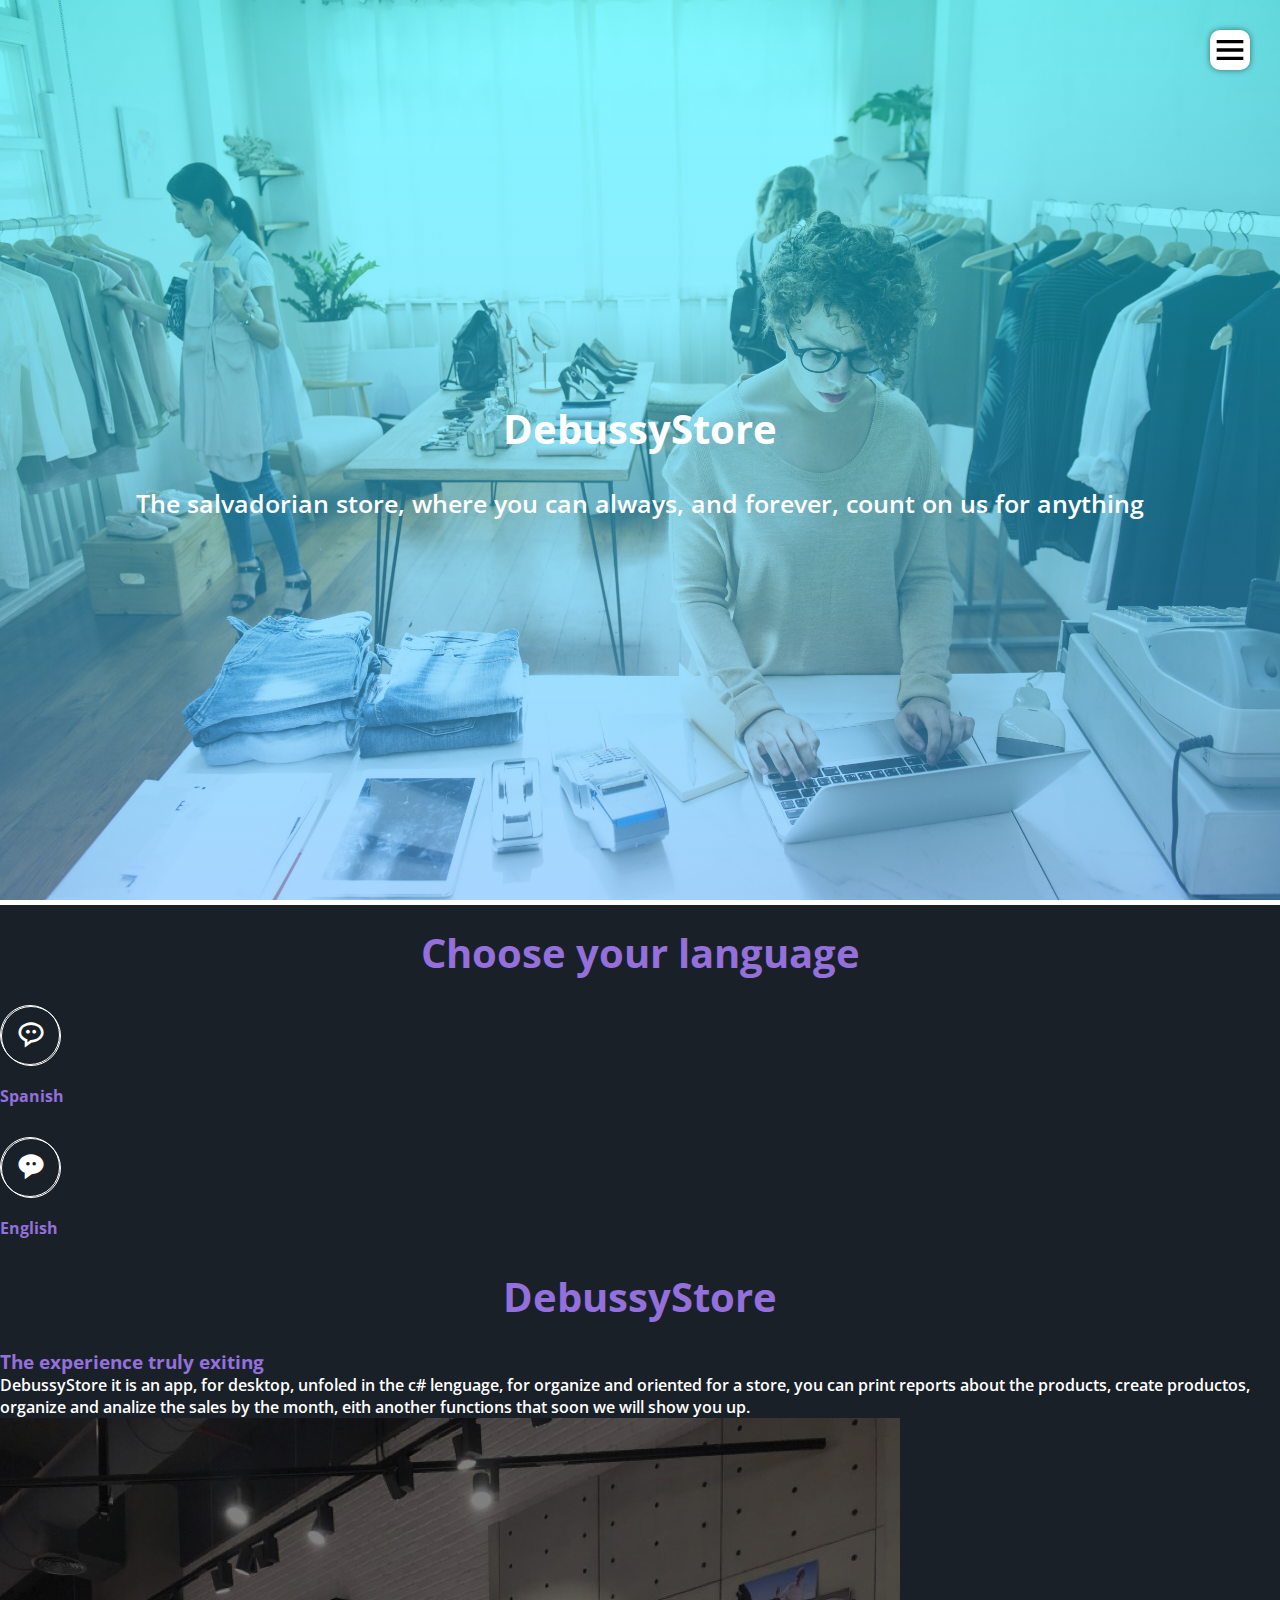
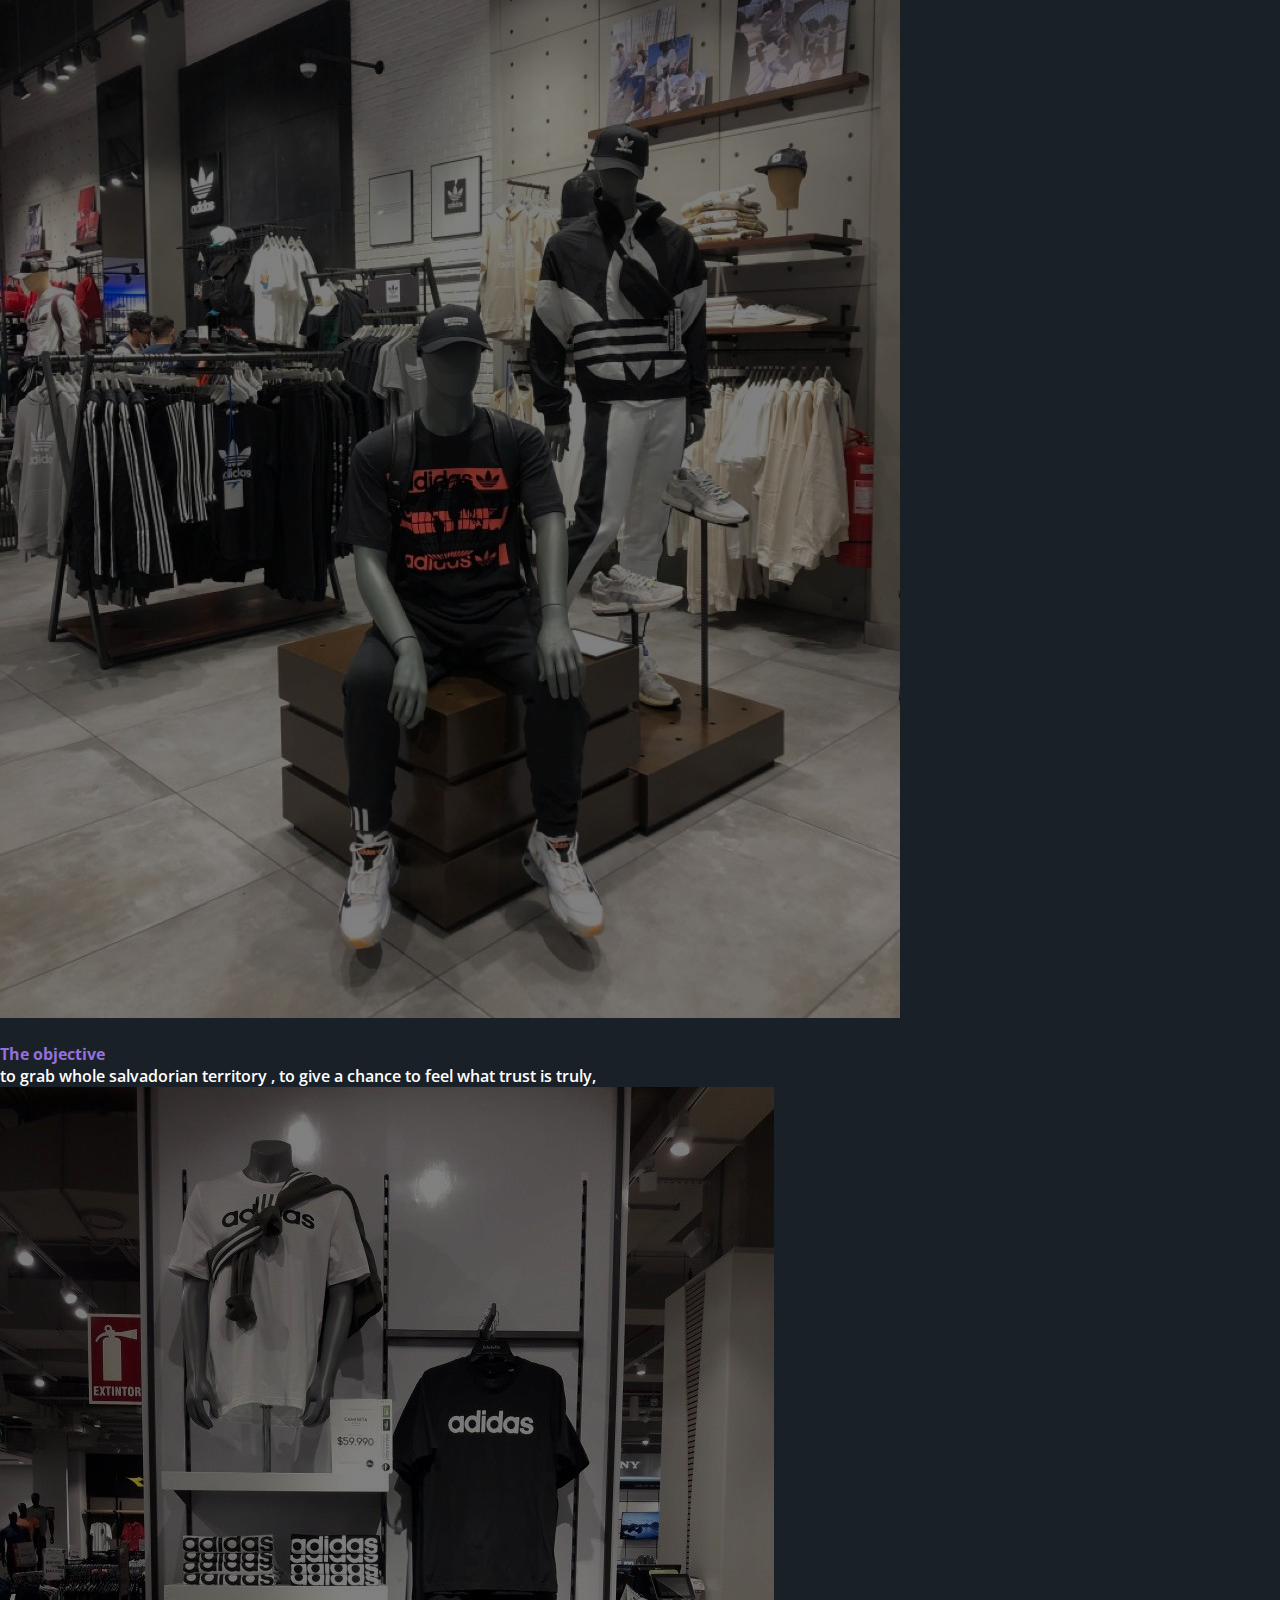
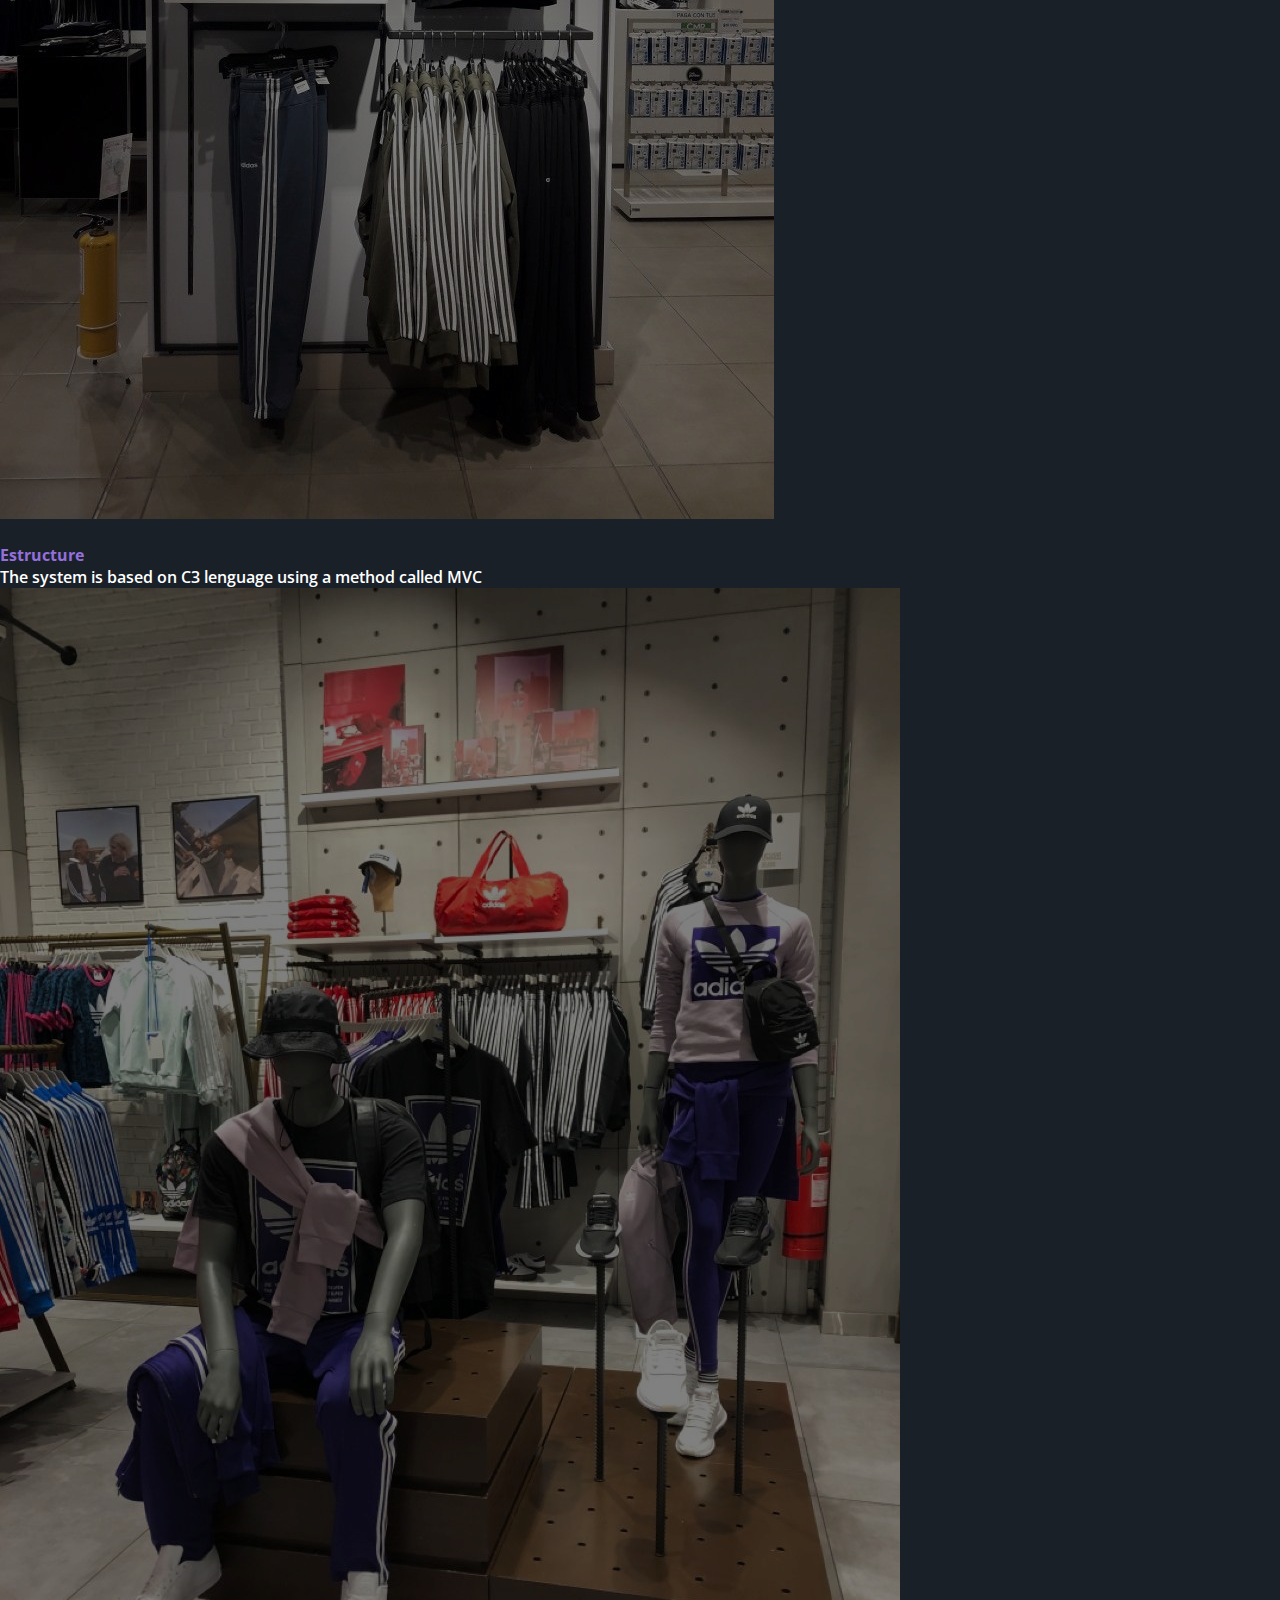
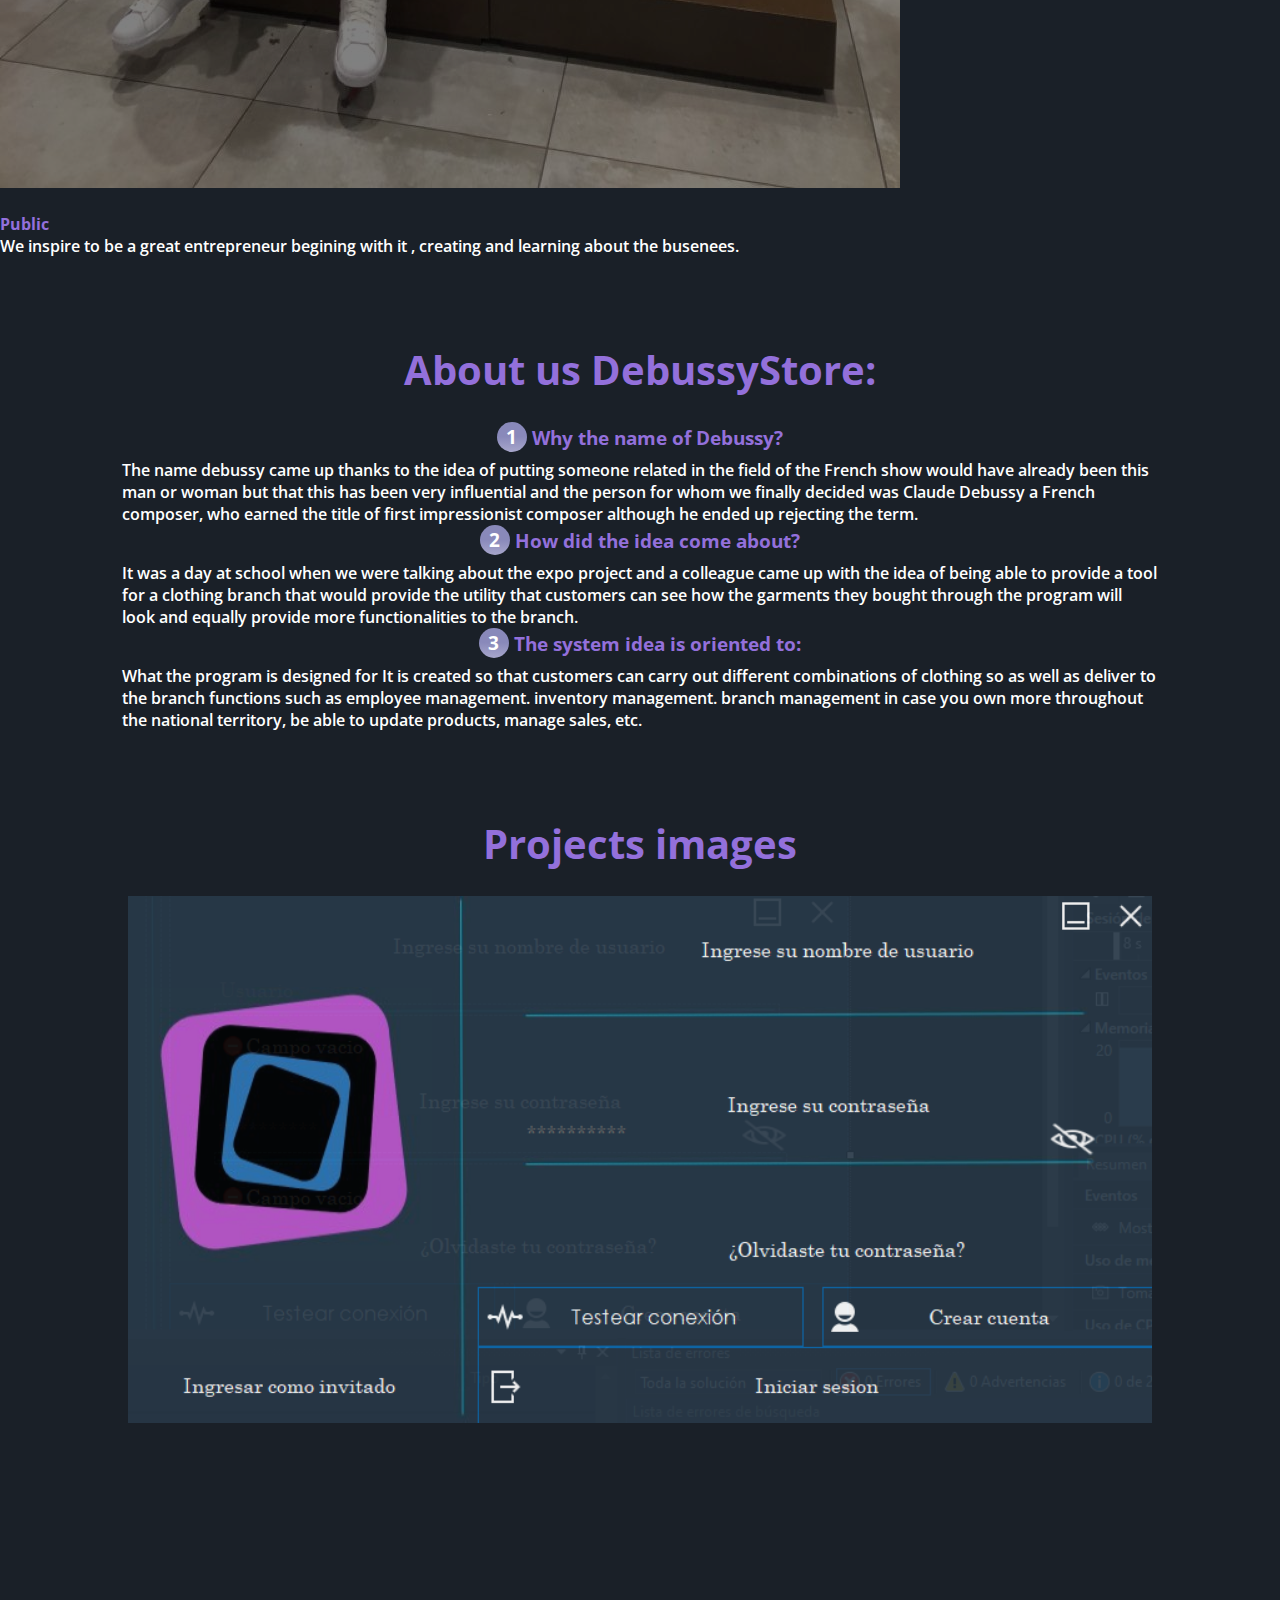
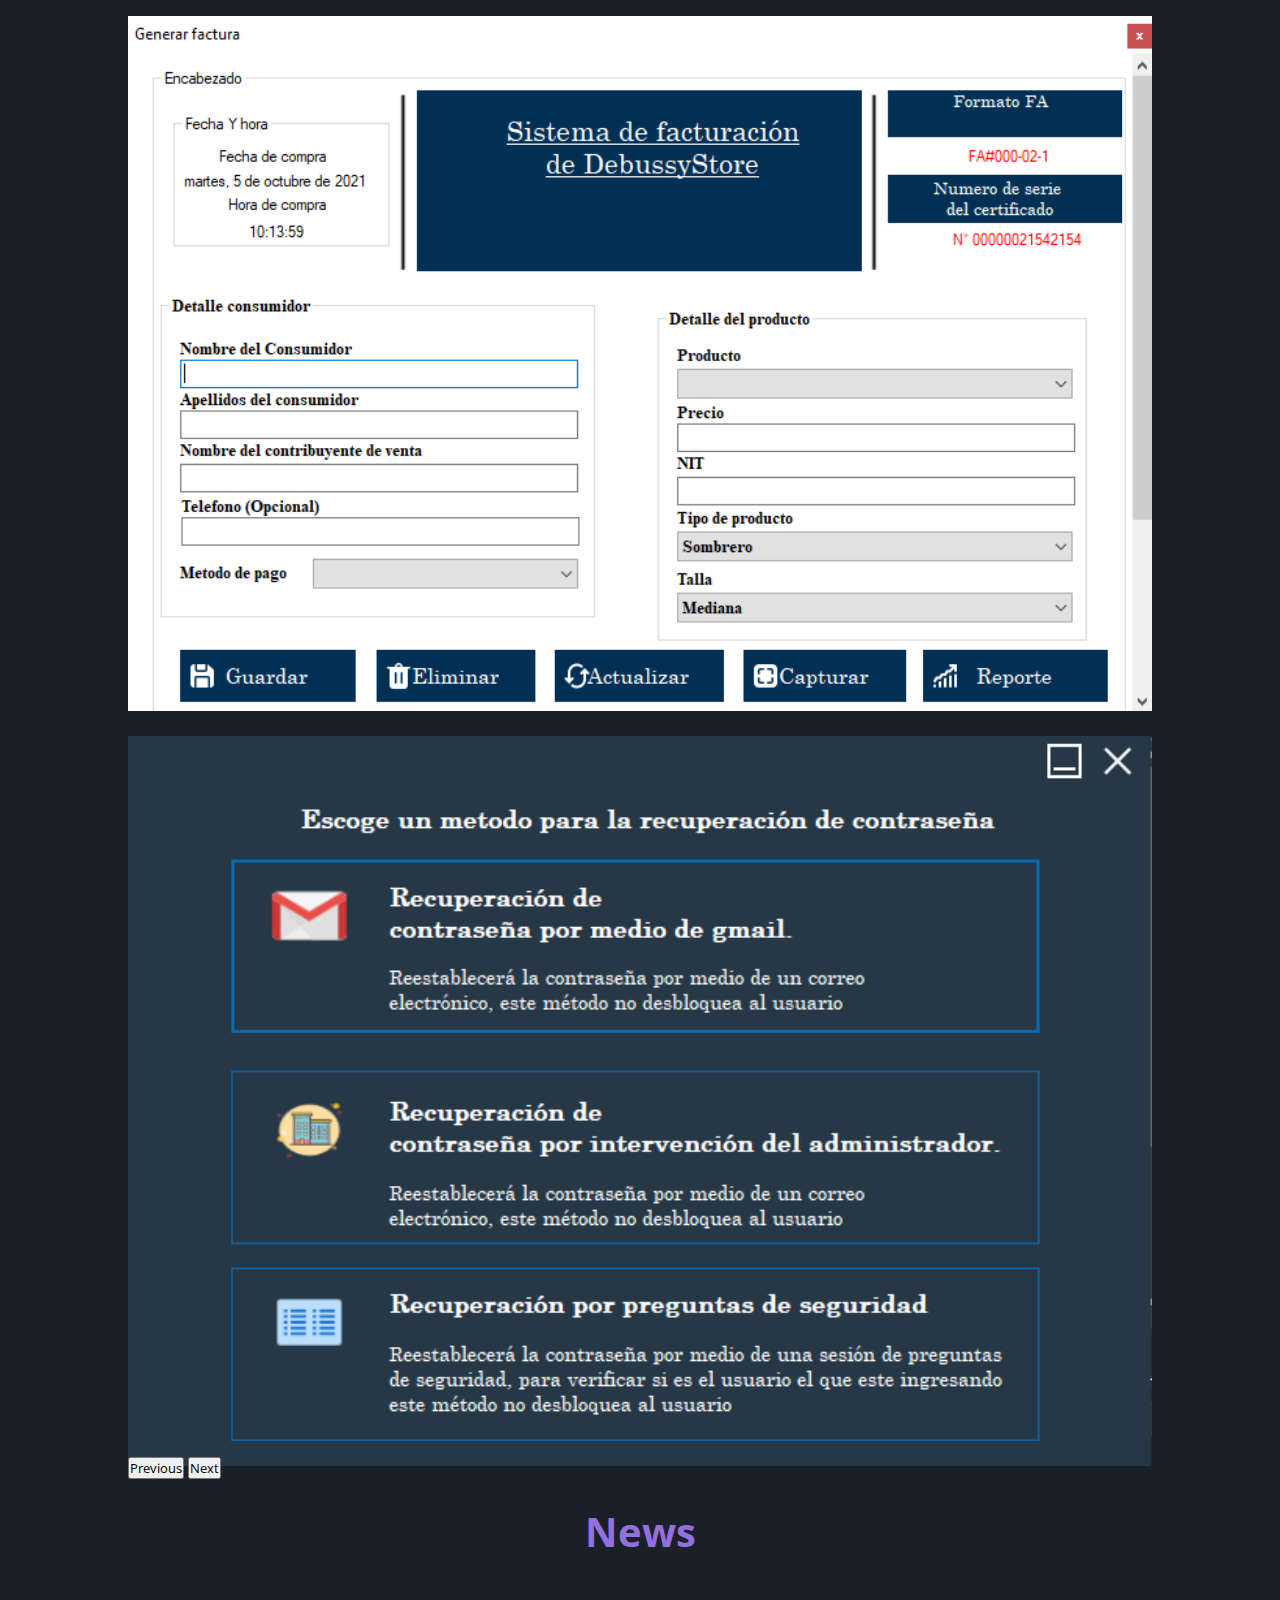
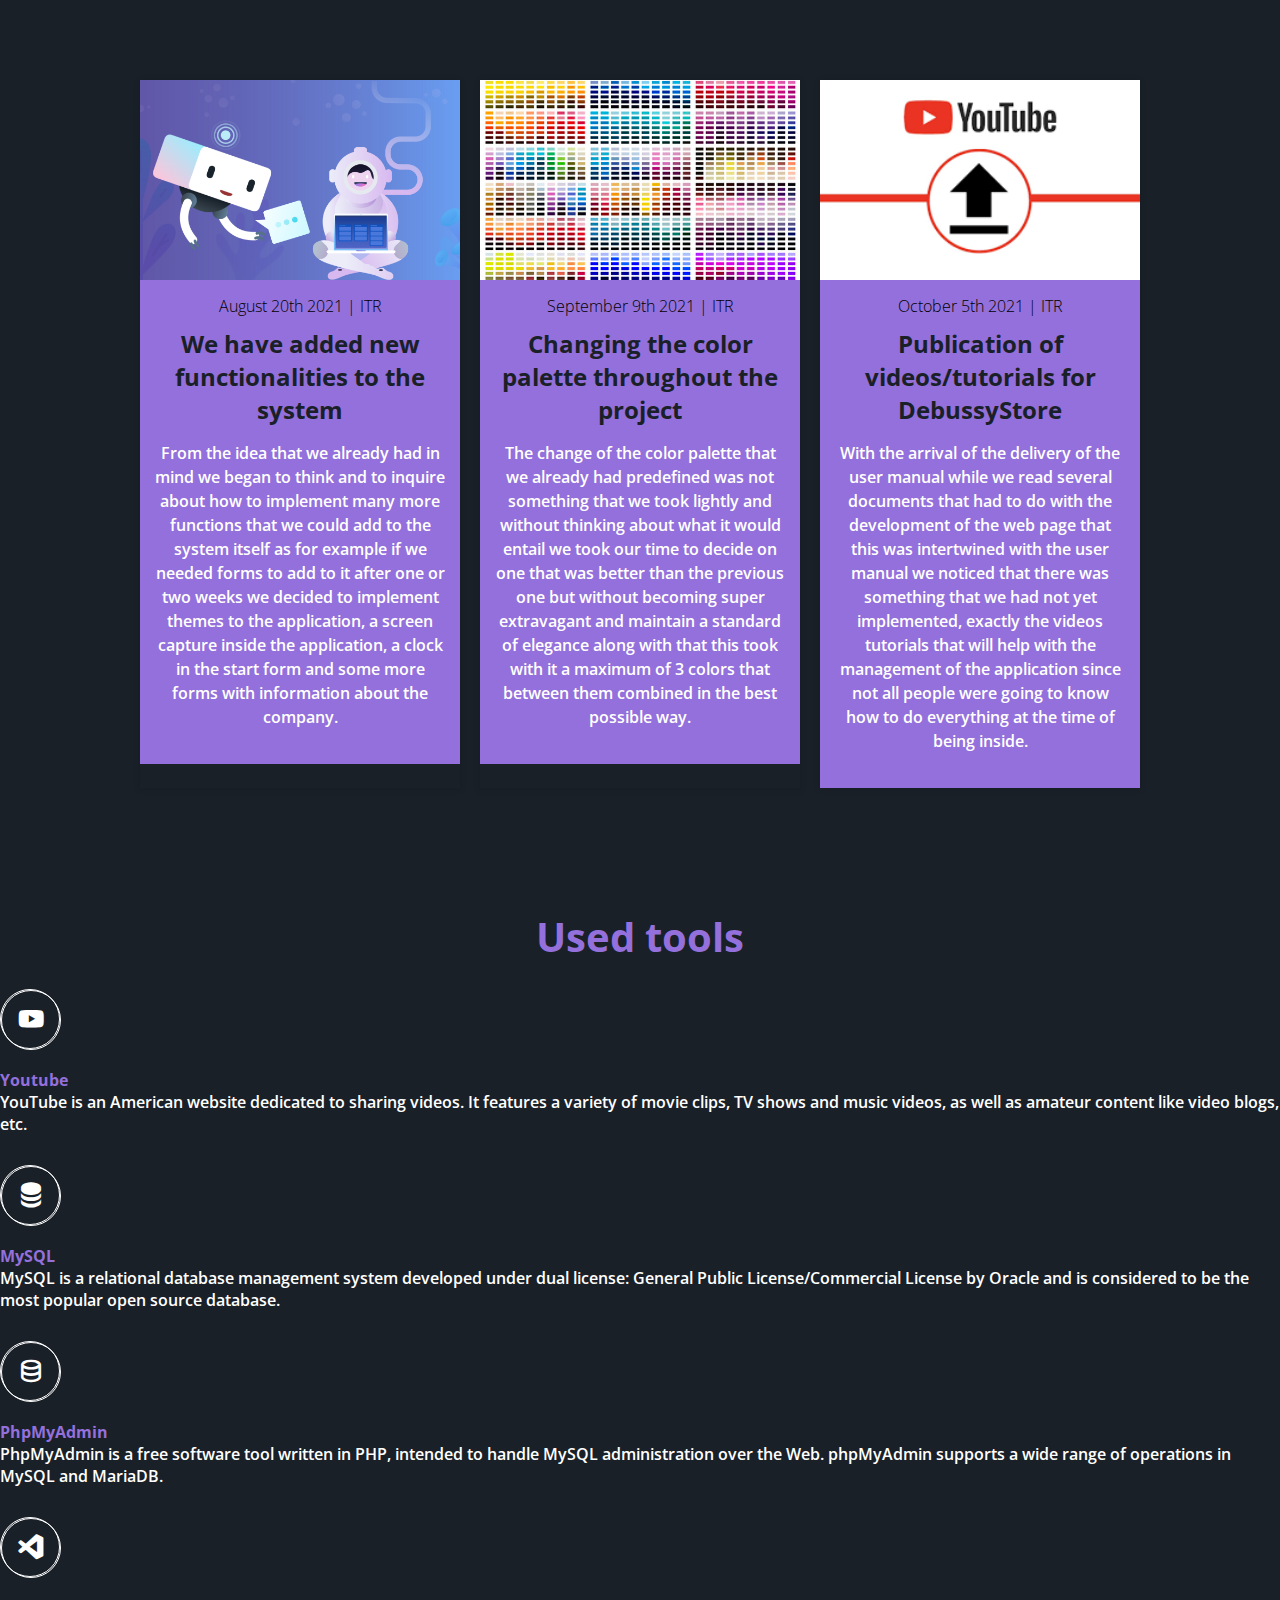
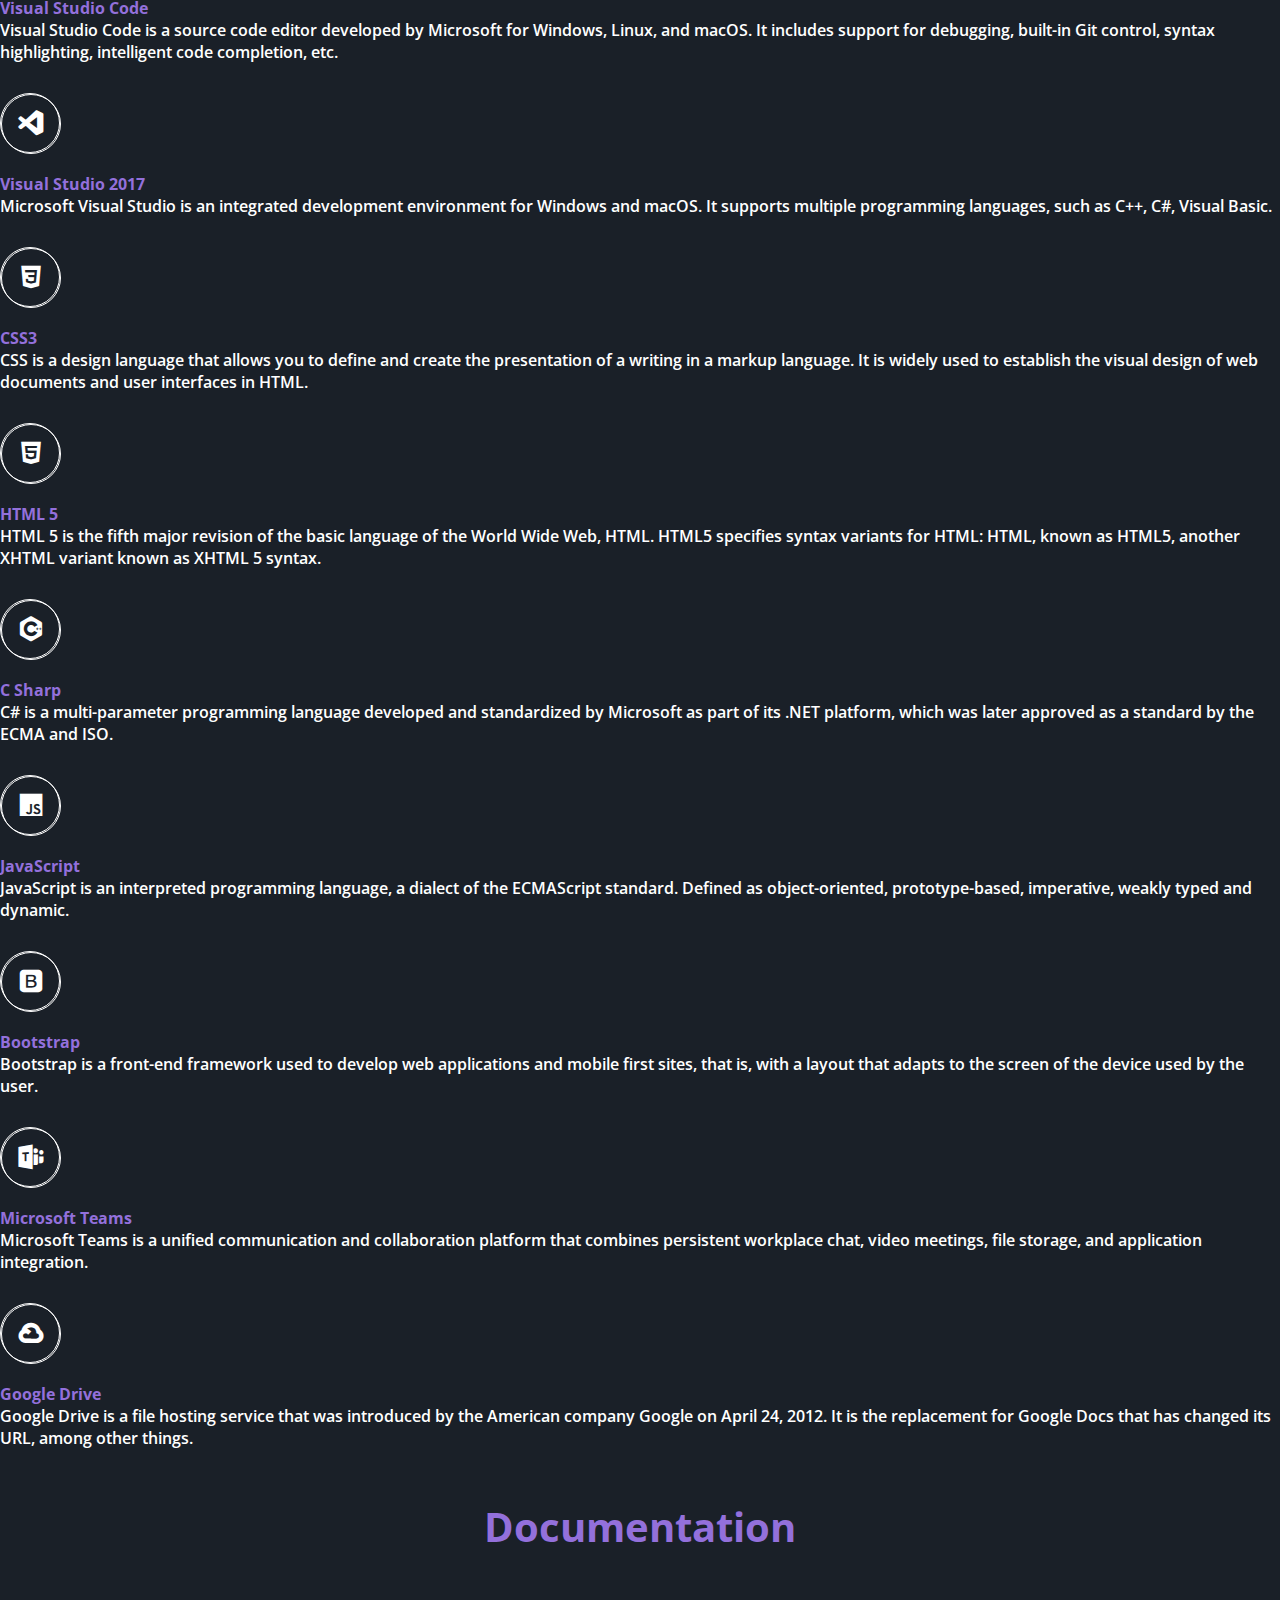
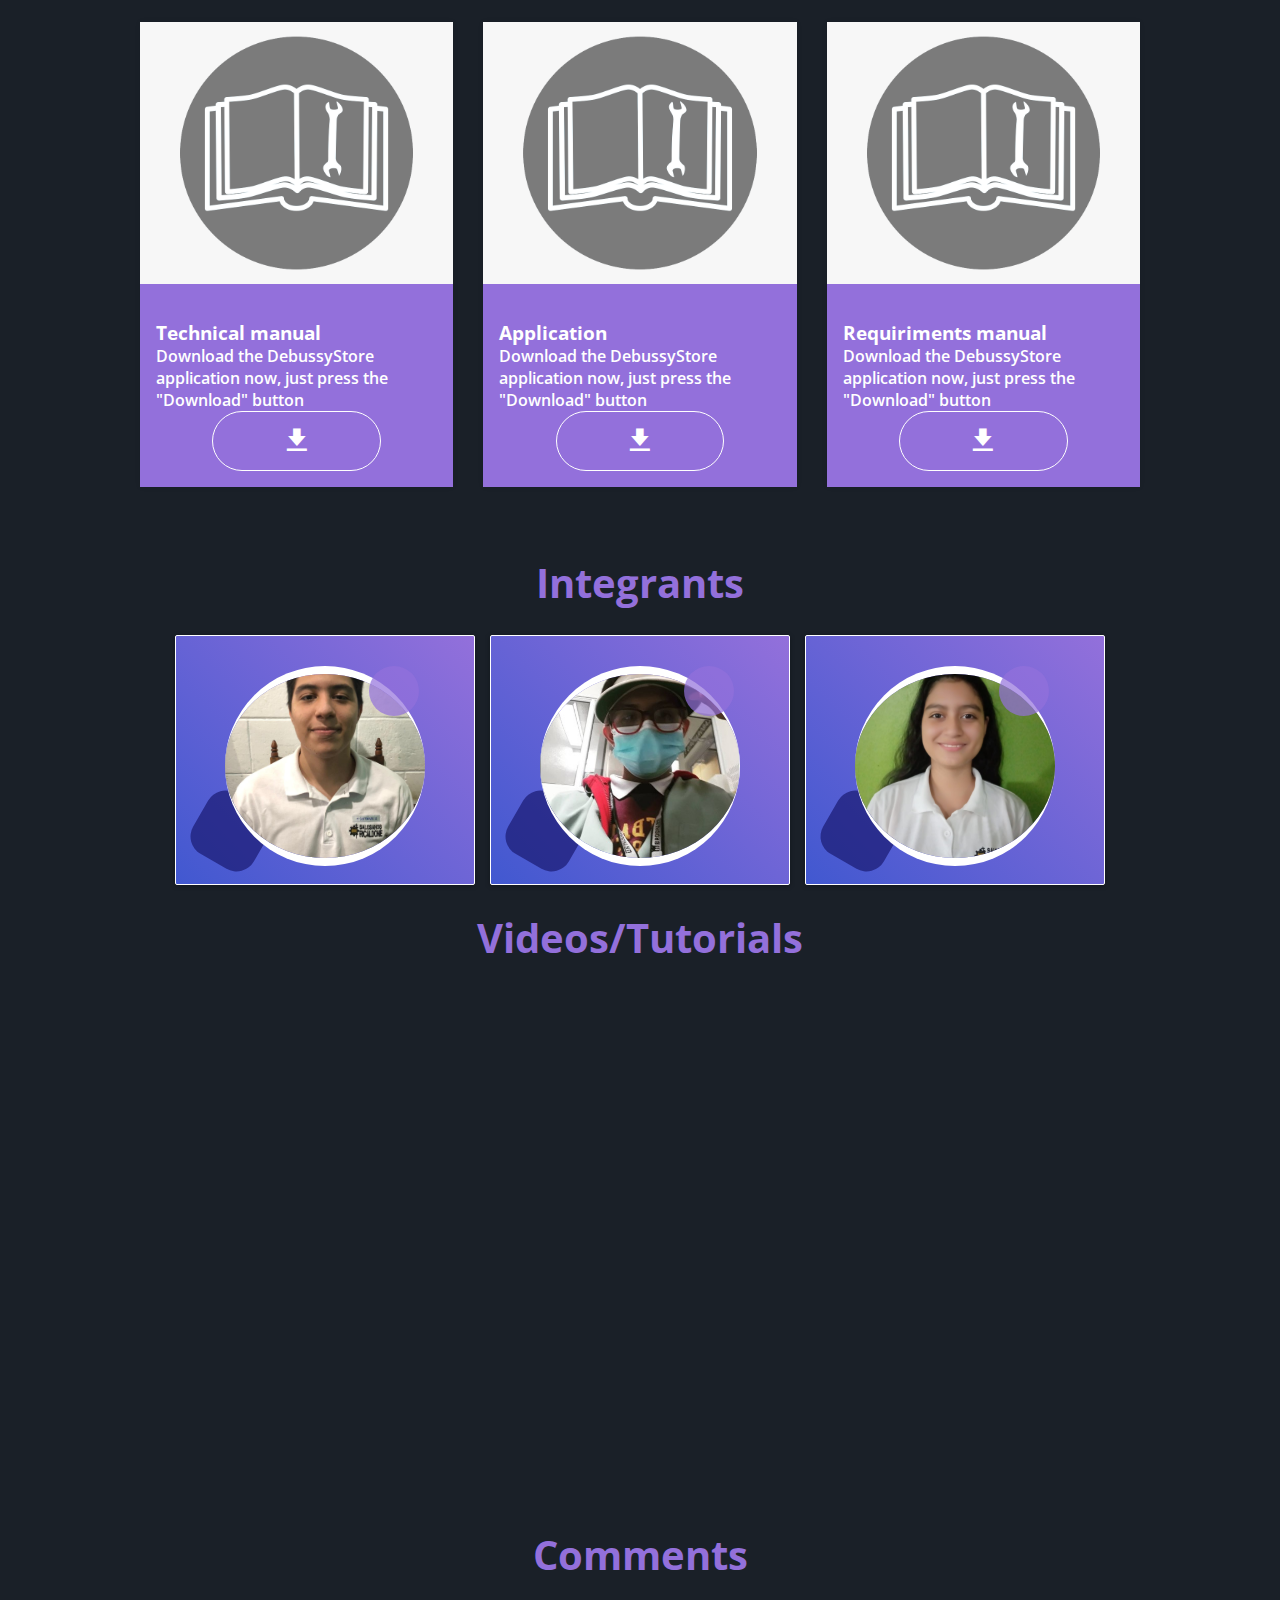
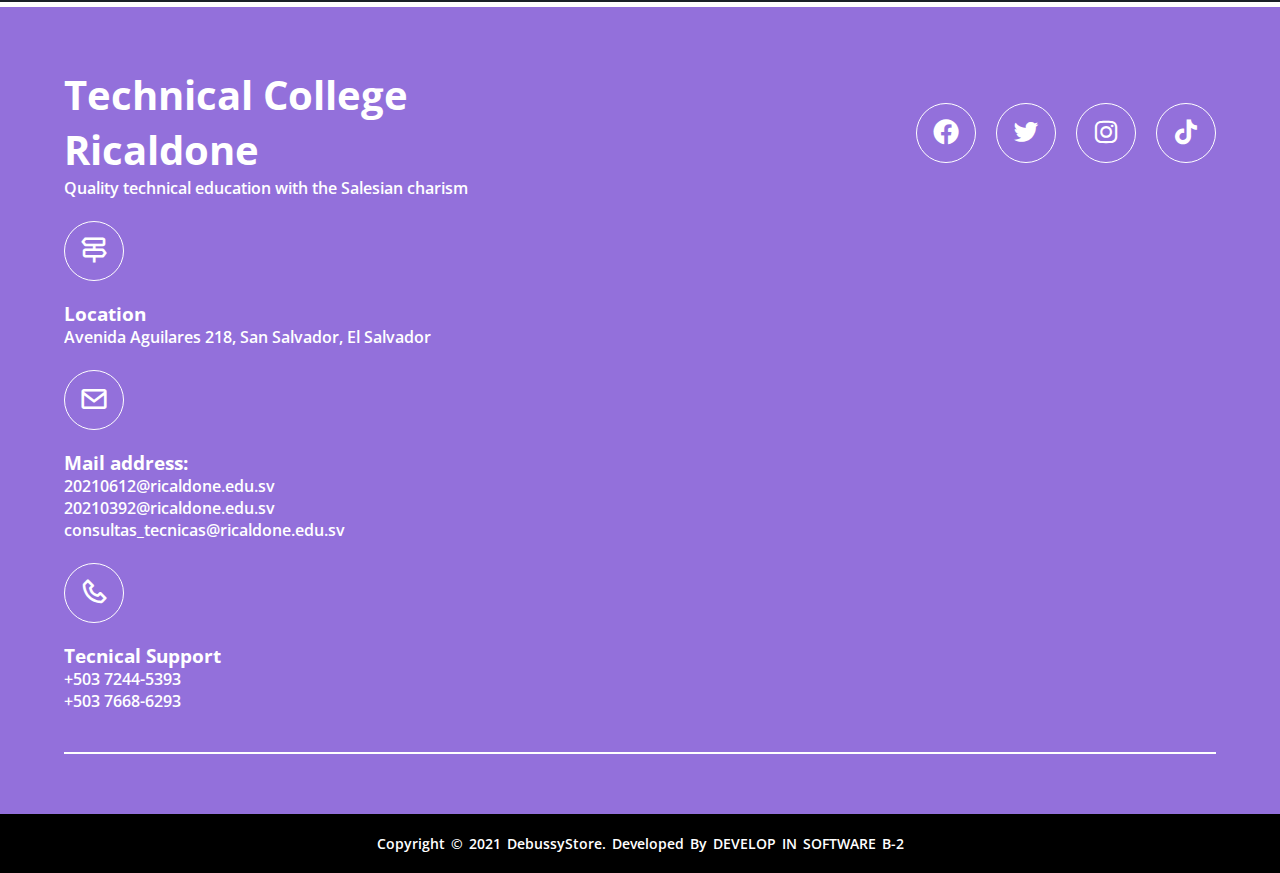
<file: English/Index.html>
<!DOCTYPE html>
<html lang="en">
<head>
    <meta charset="UTF-8">
    <meta http-equiv="X-UA-Compatible" content="IE=edge">
    <meta name="viewport" content="width=device-width, initial-scale=1.0">
    <title>Debussy Store</title>
    <link rel="stylesheet" href="../estilo.css">
    <link href='https://unpkg.com/boxicons@2.0.9/css/boxicons.min.css' rel='stylesheet'>
    <link rel="preconnect" href="https://fonts.googleapis.com">
<link rel="preconnect" href="https://fonts.gstatic.com" crossorigin>
<link href="https://fonts.googleapis.com/css2?family=Open+Sans+Condensed:wght@300;700&display=swap" rel="stylesheet">
<link href="https://cdn.jsdelivr.net/npm/bootstrap@5.1.1/dist/css/bootstrap.min.css" rel="stylesheet" integrity="sha384-F3w7mX95PdgyTmZZMECAngseQB83DfGTowi0iMjiWaeVhAn4FJkqJByhZMI3AhiU" crossorigin="anonymous">
<link rel="shortcut icon" href="../img/LogoRenovado.jpg">
</head>
<body>
    <header class="header" id="inicio">
        <img src="../img/bx-menu.svg" alt="bx-menu" class="hamburger">
        <nav class="menu-navegacion">
            <a href="#inicio" class="letra-menu">Home</a>
            <a href="#principal" class="letra-menu">DebussyStore</a>
            <a href="#acerca" class="letra-menu">About it</a>
            <a href="#galeria" class="letra-menu">Project Image</a>
            <a href="#noticias" class="letra-menu">News</a>
            <a href="#herramientas" class="letra-menu">Tool to create our project</a>
            <a href="#documentacion" class="letra-menu">Documentation</a>
            <a href="#integrantes" class="letra-menu">Integrants</a>
            <a href="#video/tutorial" class="letra-menu">Videos/Tutorials</a>
            <a href="#comentarios" class="letra-menu">Comments</a>
            <a href="#contacto" class="letra-menu">Contact us</a>
        </nav>
        <div class="contenedor head">
            <h1 class="titulo">DebussyStore</h1>
            <p class="copy">The salvadorian store, where you can always, and forever, count on us for anything</p>
        </div>
    </header>
    <main>
        <section class="container">
            <div class="row text-center justify-content-center">
                    <h1 class="subtitulo">Choose your language</h1>
                    <div class="col-md-3 col-sm-6">
                        <div class="service-item">
                            <span class="social-media-icon-direccion">
                                <a href="#" onclick="Funcion2();" class="social-media-icon-direccion">
                                    <i class='bx bx-message-rounded-dots bx-tada' ></i>
                                </a>
                            </span>
                            <h4>
                                <strong class="n-herra">Spanish</strong>
                            </h4>
                        </div>
                    </div>
                    <div class="col-md-3 col-sm-6">
                        <div class="service-item">
                            <span class="social-media-icon-direccion">
                                <a href="#" class="social-media-icon-direccion">
                                    <i class='bx bxs-message-rounded-dots bx-tada' ></i>
                                </a>
                            </span>
                            <h4>
                                <strong class="n-herra">English</strong>
                            </h4>
                        </div>
                    </div>
                </div>
            </div>
        </section>
        <section class="container" id="principal">
            <div class="row">
                <div class="col-12 text-center">
                    <h2 class="subtitulo">DebussyStore</h2>
                    <h3 class="n-herra ">The experience truly exiting</h3>
                    <p class="texto-p text-white">
                        DebussyStore it is an app, for desktop, unfoled in the c# lenguage, for organize and oriented for a store, you can print reports about the products, create productos, organize and analize the sales by the month, eith another functions that soon we will show you up.
                    </p>
                </div>
            <article class="col-4 card-effect">
                <div class="card">
                    <img 
                    src="../img/DB2.jpg" 
                    alt="DB1" 
                    class="card-img card-img-filter"
                    />
                    <div 
                    class="card-img-overlay text-white d-flex flex-column justify-content-center text-center"
                      >
                        <h4 class="n-herra">The objective</h4>
                        <p class="texto-p">
                            to grab whole salvadorian territory , to give a chance to feel what trust is truly,
                        </p>
                    </div>
                </div>
            </article>
            <article class="col-4 card-effect">
                <div class="card">
                    <img 
                    src="../img/DB1.jpg" 
                    alt="DB1" 
                    class="card-img card-img-filter"
                    />
                    <div 
                    class="card-img-overlay text-white d-flex flex-column justify-content-center text-center"
                      >
                        <h4 class="n-herra">Estructure</h4>
                        <p class="texto-p">
                           The system is based on C3 lenguage using a method called MVC
                        </p>
                    </div>
                </div>
            </article>
            <article class="col-4 card-effect">
                <div class="card">
                    <img 
                    src="../img/DB3.jpg" 
                    alt="DB1" 
                    class="card-img card-img-filter"
                    />
                    <div 
                    class="card-img-overlay text-white d-flex flex-column justify-content-center text-center"
                      >
                        <h4 class="n-herra">Public</h4>
                        <p class="texto-p">
                            We inspire to be a great entrepreneur begining with it , creating and learning about the busenees.
                        </p>
                    </div>
                </div>
            </article>    
            </div>    
        </section>
        <section class="contenedor" id="acerca">
            <h1 class="subtitulo">About us DebussyStore:</h1>
            <div class="contenedor-acerca">
                <div class="checklist-acerca">
                    <div >
                        <h3 class="n-acerca"> <span class="number">1</span>Why the name of Debussy?</h3>
                        <p class="texto-p">The name debussy came up thanks to the idea of putting someone related in the field of the French show would have already been this man or woman but that this has been very influential and the person for whom we finally decided was Claude Debussy a French composer, who earned the title of first impressionist composer although he ended up rejecting the term.</p>
                    </div>
                    <div>
                        <h3 class="n-acerca"> <span class="number">2</span>How did the idea come about?</h3>
                        <p class="texto-p">It was a day at school when we were talking about the expo project and a colleague came up with the idea of being able to provide a tool for a clothing branch that would provide the utility that customers can see how the garments they bought through the program will look and equally provide more functionalities to the branch.</p>
                    </div>
                    <div>
                        <h3 class="n-acerca"> <span class="number">3</span>The system idea is oriented to:</h3>
                        <p class="texto-p">What the program is designed for</h3>
                            It is created so that customers can carry out different combinations of clothing so as well as deliver to the branch functions such as employee management. inventory management. branch management in case you own more throughout the national territory, be able to update products, manage sales, etc.</p>
                    </div>
                </div>
            </div>
        </section>
        <section id="galeria">
            <div class="slider">
                <h1 class="subtitulo">Projects images</h1>
                <div id="carouselExampleControls" class="carousel slide" data-bs-ride="carousel">
                    <div class="carousel-inner">
                      <div class="carousel-item active">
                        <img src="../img/carousel.png" class="d-block " alt="...">
                      </div>
                      <div class="carousel-item">
                        <img src="../img/carousel2.png" class="d-block " alt="...">
                      </div>
                      <div class="carousel-item">
                        <img src="../img/carousel3.png" class="d-block" alt="...">
                      </div>
                    </div>
                    <button class="carousel-control-prev" type="button" data-bs-target="#carouselExampleControls" data-bs-slide="prev">
                      <span class="carousel-control-prev-icon" aria-hidden="true"></span>
                      <span class="visually-hidden">Previous</span>
                    </button>
                    <button class="carousel-control-next" type="button" data-bs-target="#carouselExampleControls" data-bs-slide="next">
                      <span class="carousel-control-next-icon" aria-hidden="true"></span>
                      <span class="visually-hidden">Next</span>
                    </button>
                  </div>
                  </div>
        </section>
        <h1 class="subtitulo">News</h1>
        <section class="post-list" id="noticias">
            <div class="content">
                <article class="noticia">
                    <div class="noticia-header">
                        <div class="noticia-img-1"></div>
                    </div>
                    <div class="noticia-body">
                        <span class="span-n">August 20th 2021 | ITR</span>
                        <h2 class="n-t">We have added new functionalities to the system</h2>
                        <input id="toggle" type="checkbox" />
                        <div class="abstract">
                            <p class="descripcion">From the idea that we already had in mind we began to think and to inquire about how to implement many more functions that we could add to the system itself as for example if we needed forms to add to it after one or two weeks we decided to implement themes to the application, a screen capture inside the application, a clock in the start form and some more forms with information about the company.
                            </p>
                        </div>
                </article>
                <article class="noticia">
                    <div class="noticia-header">
                        <div class="noticia-img-2"></div>
                    </div>
                    <div class="noticia-body">
                        <span class="span-n">September 9th 2021 | ITR</span>
                        <h2 class="n-t">Changing the color palette throughout the project</h2>
                        <input id="toggle" type="checkbox" />
                        <div class="abstract">
                            <p class="descripcion">The change of the color palette that we already had predefined was not something that we took lightly and without thinking about what it would entail we took our time to decide on one that was better than the previous one but without becoming super extravagant and maintain a standard of elegance along with that this took with it a maximum of 3 colors that between them combined in the best possible way.</p>
                        </div>
                </article>
                <article class="noticia">
                    <div class="noticia-header">
                        <div class="noticia-img-3"></div>
                    </div>
                    <div class="noticia-body">
                        <span class="span-n">October 5th 2021 | ITR</span>
                        <h2 class="n-t">Publication of videos/tutorials for DebussyStore</h2>
                        <input id="toggle" type="checkbox" />
                        <div class="abstract">
                            <p class="descripcion">With the arrival of the delivery of the user manual while we read several documents that had to do with the development of the web page that this was intertwined with the user manual we noticed that there was something that we had not yet implemented, exactly the videos tutorials that will help with the management of the application since not all people were going to know how to do everything at the time of being inside.</p>
                        </div>
                </article>
            </div>
        </section>
        <section id="herramientas">
            <h1 class="subtitulo">Used tools</h1>
            <div class="container">
                <div class="row text-center">
                    <div class="col-md-3 col-sm-6">
                        <div class="service-item">
                            <span class="social-media-icon-direccion">
                                <a href="https://www.youtube.com/" target="blank" class="social-media-icon-direccion">
                                <i class='bx bxl-youtube bx-tada' ></i>
                                </a>
                            </span>
                            <h4>
                                <strong class="n-herra">Youtube</strong>
                            </h4>
                            <p class="texto-p">YouTube is an American website dedicated to sharing videos. It features a variety of movie clips, TV shows and music videos, as well as amateur content like video blogs, etc.</p>
                        </div>
                    </div>
                    <div class="col-md-3 col-sm-6">
                        <div class="service-item">
                            <span class="social-media-icon-direccion">
                                <a href="https://www.mysql.com/" target="blank" class="social-media-icon-direccion">
                                <i class='bx bxs-data bx-tada' ></i>
                                </a>
                            </span>
                            <h4>
                                <strong class="n-herra">MySQL</strong>
                            </h4>
                            <p class="texto-p">MySQL is a relational database management system developed under dual license: General Public License/Commercial License by Oracle and is considered to be the most popular open source database.</p>
                        </div>
                    </div>
                    <div class="col-md-3 col-sm-6">
                        <div class="service-item">
                            <span class="social-media-icon-direccion">
                                <a href="https://www.phpmyadmin.net/" target="blank" class="social-media-icon-direccion">
                                <i class='bx bx-data bx-tada' ></i>
                                </a>
                            </span>
                            <h4>
                                <strong class="n-herra">PhpMyAdmin</strong>
                            </h4>
                            <p class="texto-p">PhpMyAdmin is a free software tool written in PHP, intended to handle MySQL administration over the Web. phpMyAdmin supports a wide range of operations in MySQL and MariaDB.</p>
                        </div>
                    </div>
                    <div class="col-md-3 col-sm-6">
                        <div class="service-item">
                            <span class="social-media-icon-direccion">
                                <a href="https://code.visualstudio.com/" target="blank" class="social-media-icon-direccion">
                                <i class='bx bxl-visual-studio bx-tada' ></i>
                                </a>
                            </span>
                            <h4>
                                <strong class="n-herra">Visual Studio Code</strong>
                            </h4>
                            <p class="texto-p">Visual Studio Code is a source code editor developed by Microsoft for Windows, Linux, and macOS. It includes support for debugging, built-in Git control, syntax highlighting, intelligent code completion, etc.</p>
                        </div>
                    </div>
                    <div class="col-md-3 col-sm-6">
                        <div class="service-item">
                            <span class="social-media-icon-direccion">
                                <a href="https://visualstudio.microsoft.com/es/" target="blank" class="social-media-icon-direccion">
                                <i class='bx bxl-visual-studio bx-tada' ></i>
                                </a>
                            </span>
                            <h4>
                                <strong class="n-herra">Visual Studio 2017</strong>
                            </h4>
                            <p class="texto-p">Microsoft Visual Studio is an integrated development environment for Windows and macOS. It supports multiple programming languages, such as C++, C#, Visual Basic.</p>
                        </div>
                    </div>
                    <div class="col-md-3 col-sm-6">
                        <div class="service-item">
                            <span class="social-media-icon-direccion">
                                <a href="https://lenguajecss.com/" target="blank" class="social-media-icon-direccion">
                                <i class='bx bxl-css3 bx-tada' ></i>
                                </a>
                            </span>
                            <h4>
                                <strong class="n-herra">CSS3</strong>
                            </h4>
                            <p class="texto-p">CSS is a design language that allows you to define and create the presentation of a writing in a markup language. It is widely used to establish the visual design of web documents and user interfaces in HTML.</p>
                        </div>
                    </div>
                    <div class="col-md-3 col-sm-6">
                        <div class="service-item">
                            <span class="social-media-icon-direccion">
                                <a href="https://lenguajehtml.com/" target="blank" class="social-media-icon-direccion">
                                <i class='bx bxl-html5 bx-tada' ></i>
                                </a>
                            </span>
                            <h4>
                                <strong class="n-herra">HTML 5</strong>
                            </h4>
                            <p class="texto-p">HTML 5 is the fifth major revision of the basic language of the World Wide Web, HTML. HTML5 specifies syntax variants for HTML: HTML, known as HTML5, another XHTML variant known as XHTML 5 syntax.</p>
                        </div>
                    </div>
                    <div class="col-md-3 col-sm-6">
                        <div class="service-item">
                            <span class="social-media-icon-direccion">
                                <a href="https://docs.microsoft.com/en-us/dotnet/csharp/" target="blank" class="social-media-icon-direccion">
                                <i class='bx bxl-c-plus-plus bx-tada' ></i>
                                </a>
                            </span>
                            <h4>
                                <strong class="n-herra">C Sharp</strong>
                            </h4>
                            <p class="texto-p">C# is a multi-parameter programming language developed and standardized by Microsoft as part of its .NET platform, which was later approved as a standard by the ECMA and ISO.</p>
                        </div>
                    </div>
                    <div class="col-md-3 col-sm-6">
                        <div class="service-item">
                            <span class="social-media-icon-direccion">
                                <a href="https://developer.mozilla.org/es/docs/Web/JavaScript" target="blank" class="social-media-icon-direccion">
                                <i class='bx bxl-javascript bx-tada' ></i>
                                </a>
                            </span>
                            <h4>
                                <strong class="n-herra">JavaScript</strong>
                            </h4>
                            <p class="texto-p">JavaScript is an interpreted programming language, a dialect of the ECMAScript standard. Defined as object-oriented, prototype-based, imperative, weakly typed and dynamic.</p>
                        </div>
                    </div>
                    <div class="col-md-3 col-sm-6">
                        <div class="service-item">
                            <span class="social-media-icon-direccion">
                                <a href="https://getbootstrap.com/" target="blank" class="social-media-icon-direccion">
                                <i class='bx bxl-bootstrap bx-tada' ></i>
                                </a>
                            </span>
                            <h4>
                                <strong class="n-herra">Bootstrap</strong>
                            </h4>
                            <p class="texto-p">Bootstrap is a front-end framework used to develop web applications and mobile first sites, that is, with a layout that adapts to the screen of the device used by the user.</p>
                        </div>
                    </div>
                    <div class="col-md-3 col-sm-6">
                        <div class="service-item">
                            <span class="social-media-icon-direccion">
                                <a href="https://www.microsoft.com/es-ww/microsoft-teams/group-chat-software" target="blank" class="social-media-icon-direccion">
                                <i class='bx bxl-microsoft-teams bx-tada' ></i>
                                </a>
                            </span>
                            <h4>
                                <strong class="n-herra">Microsoft Teams</strong>
                            </h4>
                            <p class="texto-p">Microsoft Teams is a unified communication and collaboration platform that combines persistent workplace chat, video meetings, file storage, and application integration.</p>
                        </div>
                    </div>
                    <div class="col-md-3 col-sm-6">
                        <div class="service-item">
                            <span class="social-media-icon-direccion">
                                <a href="https://workspace.google.com/intl/es-419/products/drive/?utm_source=google&utm_medium=cpc&utm_campaign=latam-T2-all-es-dr-bkws-all-all-trial-e-dr-1009897-LUAC0012669&utm_content=text-ad-none-any-DEV_c-CRE_479427391347-ADGP_Hybrid%20%7C%20BKWS%20-%20MIX%20%7C%20Txt%20~%20Drive-KWID_43700057707471027-kwd-2833008900&utm_term=KW_google%20drive-ST_google%20drive&gclid=CjwKCAjw7--KBhAMEiwAxfpkWKNQIjKlSZhoLz5JSgZBNSLv8hEGHqXjA5gEwd2QwA2sSYi-GYlhzBoCMd8QAvD_BwE&gclsrc=aw.ds" target="blank" class="social-media-icon-direccion">
                                <i class='bx bxl-google-cloud bx-tada' ></i>
                                </a>
                            </span>
                            <h4>
                                <strong class="n-herra">Google Drive</strong>
                            </h4>
                            <p class="texto-p">Google Drive is a file hosting service that was introduced by the American company Google on April 24, 2012. It is the replacement for Google Docs that has changed its URL, among other things.</p>
                        </div>
                    </div>
                </div>
            </div>
        </section>
        <section id="documentacion">
            <h1 class="subtitulo">Documentation</h1>
            <div class="galeria">
                
                <div class="item-galeria">
                    <img src="../img/manual.png" alt="" class="item-img">
                    <div class="item-text">
                        <h3 class="t-footer text-center">Technical manual</h3>
                        <p class="texto-p">Download the DebussyStore application now, just press the "Download" button</p>
                        <div>
                            <a href="../descarga/Manual Tecnico - DebussyStore .pdf"  class="social-media-icon-descargar" target="blank">
                            <i class='bx bxs-download'></i>
                            </a>
                        </div>
                    </div>
                </div>
                <div class="item-galeria">
                    <img src="../img/manual.png" alt="" class="item-img">
                    <div class="item-text">
                        <h3 class="t-footer text-center">Application</h3>
                        <p class="texto-p">Download the DebussyStore application now, just press the "Download" button</p>
                        <div>
                            <a href="" class="social-media-icon-descargar" target="blank">
                            <i class='bx bxs-download'></i>
                            </a>
                        </div>
                    </div>
                </div>
                <div class="item-galeria">
                    <img src="../img/manual.png" alt="" class="item-img">
                    <div class="item-text">
                        <h3 class="t-footer text-center">Requiriments manual</h3>
                        <p class="texto-p">Download the DebussyStore application now, just press the "Download" button</p>
                        <div>
                            <a href="../descarga/Manual Requerimientos - DebussyStore.pdf" class="social-media-icon-descargar" target="blank">
                            <i class='bx bxs-download'></i>
                            </a>
                        </div>
                    </div>
                </div>
            </div>
        </section>
        <section id="integrantes">
            <h1 class="subtitulo">Integrants</h1>
            <div class="contenedor-int">
                <div class="card-int">
                    <div class="card-encabezado">
                        <img src="../img/Jared.jpg" alt="">
                    </div>
                    <div class="card-iconos">
                        <li class="agrandar"><a href="https://www.facebook.com/josejared.diazramirez" target="blank"><i class='bx bxl-facebook bx-flashing' ></i></a></li>
                        <li class="agrandar"><a href="https://twitter.com/jossejareddiaz2" target="blank"><i class='bx bxl-twitter bx-flashing' ></i></a></li>
                        <li class="agrandar"><a href="https://www.instagram.com/_jaared__/?hl=es" target="blank"><i class='bx bxl-instagram bx-flashing' ></i></a></li>
                    </div>
                    <div class="card-contenido">
                        <div class="texto-p desplazar">ITR</div>
                        <div class="texto-p desplazar">Jared Diaz</div>
                        <div class="texto-p desplazar">
                            <p>Web developer designer, cruds, and creator about the documentation</p>
                        </div>
                    </div>
                </div>
                <div class="card-int">
                    <div class="card-encabezado">
                        <img src="../img/Daniel.jpg" alt="">
                    </div>
                    <div class="card-iconos">
                        <li class="agrandar"><a href="https://www.youtube.com/channel/UCJEoK8aV9WorFpX1dCao1ew" target="blank"><i class='bx bxl-youtube bx-flashing' ></i></a></li>
                        <li class="agrandar"><a href="#"><i class='bx bxl-twitter bx-flashing' ></i></a></li>
                        <li class="agrandar"><a href="https://www.instagram.com/danielalexisramirezmartinez/" target="blank"><i class='bx bxl-instagram bx-flashing' ></i></a></li>
                    </div>
                    <div class="card-contenido">
                        <div class="texto-p desplazar">ITR</div>
                        <div class="texto-p desplazar">Daniel Martinez</div>
                        <div class="texto-p desplazar">
                            <p>The most programming part about the system, documentation, and database</p>
                        </div>
                    </div>
                </div>
                <div class="card-int">
                    <div class="card-encabezado">
                        <img src="../img/Lori.jpg" alt="">
                    </div>
                    <div class="card-iconos">
                        <li class="agrandar"><a href="#" target="blank"><i class='bx bxl-facebook bx-flashing' ></i></a></li>
                        <li class="agrandar"><a href="#" target="blank"><i class='bx bxl-twitter bx-flashing' ></i></a></li>
                        <li class="agrandar"><a href="#" target="blank"><i class='bx bxl-instagram bx-flashing' ></i></a></li>
                    </div>
                    <div class="card-contenido">
                        <div class="texto-p desplazar">ITR</div>
                        <div class="texto-p desplazar">Lorien Tejada</div>
                        <div class="texto-p desplazar">
                            <p>Assistance in help and documentation about the project</p>
                        </div>
                    </div>
                </div>
            </div>
        </section>
        <section id="video/tutorial">
            <h1 class="subtitulo">Videos/Tutorials</h1>
            <div class="c-video">
            <iframe width="560" height="315" src="https://www.youtube.com/embed/awiK_RABsGE" title="YouTube video player" frameborder="0" allow="accelerometer; autoplay; clipboard-write; encrypted-media; gyroscope; picture-in-picture" allowfullscreen></iframe>
            </div>
        </section>
        <h1 class="subtitulo" id="comentarios">Comments</h1>
        <div id="disqus_thread"></div>
<script>
    (function() { 
    var d = document, s = d.createElement('script');
    s.src = 'https://debussystore.disqus.com/embed.js';
    s.setAttribute('data-timestamp', +new Date());
    (d.head || d.body).appendChild(s);
    })();
</script>
<noscript>Please enable JavaScript to view the <a href="https://disqus.com/?ref_noscript">Comments powered by Disqus.</a></noscript>
    </main>
    <footer id="contacto">
        <div class="contenedor footer-content">
            <div class="contact-us">
                <h2 class="brand">Technical College Ricaldone</h2>
                <p>Quality technical education with the Salesian charism</p>
            </div>
            <div class="social-media">
                <a href="https://www.facebook.com/ricaldone.itr/" target="blank" class="social-media-icon">
                    <i class='bx bxl-facebook-circle'></i>
                </a>
                <a href="https://twitter.com/ricaldone_itr?lang=es" target="blank" class="social-media-icon">
                    <i class='bx bxl-twitter'></i>
                </a>
                <a href="https://www.instagram.com/ricaldone/?hl=es" target="blank" class="social-media-icon">
                    <i class='bx bxl-instagram' ></i>
                </a>
                <a href="https://www.tiktok.com/@ricaldoneelsalvador?" target="blank" class="social-media-icon">
                    <i class='bx bxl-tiktok'></i>
                </a>
            </div>
            <div>
                <br>
                <div>
                <a href="https://www.google.com/maps/place/Avenida+Aguilares+218,+San+Salvador/@13.7233611,-89.2057084,18z/data=!4m5!3m4!1s0x8f6330816c11aca5:0x837699890a6dbe6b!8m2!3d13.7237194!4d-89.2048581" target="blank" class="social-media-icon-direccion">
                <i class='bx bx-directions'></i>
                </a>
                </div>
                <h3 class="t-footer">Location</h3>
                <p class="texto-p-footer">Avenida Aguilares 218, San Salvador, El Salvador</p>
                <br>
                <div class="social-media-icon-correo">
                        <i class='bx bx-envelope'></i>
                </div>
                <h3 class="t-footer">Mail address:</h3>
                <p class="texto-p-footer">20210612@ricaldone.edu.sv <br>
                    20210392@ricaldone.edu.sv <br>
                    consultas_tecnicas@ricaldone.edu.sv
                    </p>
                <br>
                <div class="social-media-icon-telefono">
                    <i class='bx bx-phone'></i>
                </div>
                <h3 class="t-footer">Tecnical Support</h3>
                <p class="texto-p-footer">+503 7244-5393 <br>
                +503 7668-6293</p>
            </div>
            <div class="mapa">
                <iframe src="https://www.google.com/maps/embed?pb=!1m18!1m12!1m3!1d3875.9128717117655!2d-89.20704678585724!3d13.723724601642573!2m3!1f0!2f0!3f0!3m2!1i1024!2i768!4f13.1!3m3!1m2!1s0x8f6330816c11aca5%3A0x837699890a6dbe6b!2sAvenida%20Aguilares%20218%2C%20San%20Salvador!5e0!3m2!1ses-419!2ssv!4v1632728283242!5m2!1ses-419!2ssv" width="600" height="450" style="border:0;" allowfullscreen="" loading="lazy"></iframe>
            </div>
        </div>
        <div class="line"></div>
        <div class="footer-bottom">
            <p class="texto-p-footer">copyright &copy; 2021 DebussyStore. Developed by <span>Develop in software B-2</span></p>
        </div>
    </footer>
    <script src="../js/main.js"></script>
    <script src="../js/menu.js"></script>
    <script src="https://cdn.jsdelivr.net/npm/@popperjs/core@2.9.3/dist/umd/popper.min.js" integrity="sha384-W8fXfP3gkOKtndU4JGtKDvXbO53Wy8SZCQHczT5FMiiqmQfUpWbYdTil/SxwZgAN" crossorigin="anonymous"></script>
    <script src="https://cdn.jsdelivr.net/npm/bootstrap@5.1.1/dist/js/bootstrap.min.js" integrity="sha384-skAcpIdS7UcVUC05LJ9Dxay8AXcDYfBJqt1CJ85S/CFujBsIzCIv+l9liuYLaMQ/" crossorigin="anonymous"></script>
    <script src="https://cdn.jsdelivr.net/npm/bootstrap@5.1.1/dist/js/bootstrap.bundle.min.js" integrity="sha384-/bQdsTh/da6pkI1MST/rWKFNjaCP5gBSY4sEBT38Q/9RBh9AH40zEOg7Hlq2THRZ" crossorigin="anonymous"></script>
    <script id="dsq-count-scr" src="//debussystore.disqus.com/count.js" async></script>
    <script src="../js/script.js"></script>
</body>
</html>
</file>
<file: estilo.css>
*{
    font-family: 'Open Sans Condensed', sans-serif;
    margin: 0;
    padding: 0;
    box-sizing: border-box;
}

main{
    background-color: #1A2028;
}

.pricing{
    width:100%;
    height:auto;
    padding-top:70px;
    }

:root{
    scroll-behavior: smooth;
}

.noticia-body{
    background: mediumpurple;
}

.noticia-body h2{
    background: mediumpurple;
}

.noticia-body span{
    background: mediumpurple;
}

.noticia-body p{
    background: mediumpurple;
}

#abrir{
    background: mediumpurple;
}

.n-t{
    color: #1A2028;
    font-weight: 700;
}

.post-list{
    display: flex;
    min-height: 100vh;
    align-items: center;
    justify-content: center;
    padding: 30px 15px;
}

.content{
    display: grid;
    grid-template-columns: repeat(3, 1fr);
    grid-gap: 20px;
    max-width: 1000px;
    margin: auto;
}

.noticia-img-1{
    background: url(img/NOTICIA1.png);
    width: 100%;
    height: 200px;
    background-size: cover;
    background-position: center;
    transition: .2s;
}

.noticia-img-2{
    background: url(img/NOTICIA2.jpg);
    width: 100%;
    height: 200px;
    background-size: cover;
    background-position: center;
    transition: .2s;
}

.noticia-img-3{
    background: url(img/NOTICIA3.png);
    width: 100%;
    height: 200px;
    background-size: cover;
    background-position: center;
    transition: .2s;
}

.noticia{
    box-shadow: 0 1px 6px 1px rgba(0, 0, 0, .1);
    overflow: hidden;
    transition: .2s;
}

.noticia:hover{
    transform: translateY(-4px);
    box-shadow: 0 1px 14px 2px rgba(0, 0, 0, .15);
}

.noticia-header{
    width: 100%;
    height: 200px;
    overflow: hidden;
}
.noticia:hover .noticia-img-1,
.noticia:hover .noticia-img-2,
.noticia:hover .noticia-img-3{
    transform: scale(1.1);
}

.noticia-body{
    padding: 15px;
    text-align: center;
}

.noticia-body span{
    display: inline-block;
    color: black;
    margin-bottom: 10px;
}

.noticia-body h2{
    margin-bottom: 15px;
}

.noticia-body p{
    line-height: 1.5;
    margin-bottom: 20px;
}

.noticia-body .mostrar{
    display: block;
    text-decoration: none;
    padding: 10px;
    background: steelblue;
    color: #fff;
    width: 50%;
    margin: auto;
    border-radius: 20px;
    box-shadow: 1px 2px 6px 1px rgba(0, 0, 0, .1);
}

.noticia-body .desmostrar{
    display: block;
    text-decoration: none;
    padding: 10px;
    background: royalblue;
    color: #fff;
    width: 50%;
    margin: auto;
    border-radius: 20px;
    box-shadow: 1px 2px 6px 1px rgba(0, 0, 0, .1);
}

.noticia-body .mostrar:hover{
    background: royalblue;
    box-shadow: 1px 2px 6px 1px rgba(0, 0, 0, .2);
    transform: translateY(-2px);
}

.noticia-body .desmostrar:hover{
    background: royalblue;
    box-shadow: 1px 2px 6px 1px rgba(0, 0, 0, .2);
    transform: translateY(-2px);
}
    
@media (max-width: 840px){
    .content{
        grid-template-columns: repeat(2, 1fr);
    }
}

@media (max-width: 600px){
    .content{
        grid-template-columns: repeat(1, 1fr);
    }
}

#trigger{ 
    cursor: pointer;
}
    
#toggle{
     display:none; 
}
    
#toggle:not(:checked) ~ #abrir{ 
    display:none; 
}
    
#toggle:not(:checked) ~ #trigger .desmostrar{ 
    display:none; 
}
#toggle:checked ~ .abstract{
     display:none; 
}

#toggle:checked ~ #trigger .mostrar{
     display:none;
}
    
.noticia-body .mostrar, .noticia-body .desmostrar{
     display: block; cursor: pointer;
}

#toggle{
    background: mediumpurple;
}

.contenedor{
    width: 90%;
    max-width: 1200px;
    overflow: hidden;
    margin: auto;
    padding: 60px 0;
}

.header{
    height: 100vh;
    background-image: linear-gradient(to top, rgba(79, 172, 254, 0.5) 0%, rgba(0, 241, 254, 0.5) 100%), url(img/banner.jpg);
    background-repeat: no-repeat;
    background-size: cover;
    background-attachment: fixed;
    background-position: center;
}

.head{
    padding: 0;
    height: 100%;
    display: flex;
    justify-content: center;
    align-items: center;
    flex-direction: column;
    color: #fff;
}

.acerca{
    flex-direction: column;
    align-items: center;
    justify-content: center;
    display: flex;
}

.n-acerca{
    display: flex;
    align-items: center;
    justify-content: center;
}

.cont-acerca{
    align-items: center;
    justify-content: center;
}

.hamburger{
    position: fixed;
    top: 30px;
    right: 30px;
    background: #fff;
    width: 40px;
    height: 40px;
    cursor: pointer;
    border-radius: 10px;
    box-shadow: 0 0 6px rgba(0, 0, 0, .5);
    z-index: 10;
}

.menu-navegacion{
    position: fixed;
    top: 0;
    right: 0;
    width: 30vw;
    height: 100%;
    background-image: linear-gradient(to top, #a7a6cb 0%, #8989ba 52%, #8989ba 100%);
    display: flex;
    flex-direction: column;
    justify-content: space-evenly;
    align-items: center;
    box-shadow: rgba(0, 0, 0, .5);
    transition: transform .3s ease-in-out;
    transform: translate(110%);
    text-decoration: none;
    z-index: 1;
}

.spread{
    transform: translate(0);
}

.menu-navegacion a{
    color: #fff;
    text-decoration: none;
}

.letra-menu{
    font-weight: 600;
}

.titulo{
    font-weight: 700;
    margin-bottom: 10px;
    font-size: 40px;
}
.copy{
    font-weight: 600;
    font-size: 25px;
}

.subtitulo{
    text-align: center;
    font-weight: 700;
    color: mediumpurple;
    margin: 5px;
    font-size: 40px;
}

.contenedor-acerca{
    display: flex;
    justify-content: space-evenly;
    align-items: center;
    flex-wrap: wrap;
}

.contenedor-acerca img{
    width: 40%;
    text-align: left;
    flex-direction: column;
}

.checklist-acerca{
    width: 90%;
}

.acerca{
    margin-bottom: 20px;
}

.n-acerca{
    margin-bottom: 7px;
    color: mediumpurple;
    font-weight: 700
}

.number{
    display: inline-block;
    background-image: linear-gradient(to top, #a7a6cb 0%, #8989ba 52%, #8989ba 100%);
    width: 30px;
    height: 30px;
    color: #fff;
    text-align: center;
    border-radius: 50%;
    font-weight: 700;
    line-height: 30px;
    margin-right: 5px;
}

.gallery{
    background: #1A2028;
}

.contenedor-galeria{
    display: flex;
    justify-content: space-evenly;
    flex-wrap: wrap;
    background-color: #1A2028;
}

.img-galeria{
    width: 30%;
    display: block;
    margin-bottom: 15px;
    box-shadow: 0 0 6px rgba(0, 0, 0, .5);
    cursor: pointer;
}

.card-img-top{
    background-size: cover;
}

.imagen-light{
    position: fixed;
    background: rgba(0, 0, 0, .6);
    width: 100%;
    height: 100%;
    top: 0;
    left: 0;
    display: flex;
    align-items: center;
    justify-content: center;
    transition: transform .2s ease-in-out;
    transform: translate(100%);
}

.agregar-imagen{
    width: 60%;
    border-radius: 10px;
    transform: scale(0);
    transition: transform .3s .2s;
}

.close{
    position: absolute;
    top: 15px;
    right: 15px;
    cursor: pointer;
    width: 40px;
}

.showimage{
    transform: scale(1);
}

.show{
    transform: translate(0 );
}

.n-herra{
    display: inline-block;
    margin-top: 20px;
    width: 100%;
    font-weight: 700;
    color: mediumpurple;
}

footer{
    background: mediumpurple;
    padding-bottom: 0.1px;
}

.footer-content{
    display: flex;
    justify-content: space-between;
    align-items: center;
    flex-wrap: wrap;
    padding-bottom: 60px;
    padding-bottom: 40px;
}

.contact-us{
    width: 40%;
    color: #fff;
}

.brand{
    font-weight: 700;
    font-size: 40px;
}

.brand+p{
    font-weight: 600;
}

.social-media{
    width: 50%;
    display: flex;
    justify-content: flex-end;
}

.t-footer{
    color: #fff;
    display: inline-block;
    margin-top: 20px;
    width: 100%;
    font-weight: 700;
}

.social-media-icon{
    display: inline-block;
    margin-left: 20px;
    width: 60px;
    height: 60px;
    border: 1px solid #fff;
    border-radius: 50%;
    text-align: center;
    color: #fff;
}

.social-media-icon:hover{
    background: #fff;
    color: mediumpurple;
}

.social-media-icon{
    font-size: 30px;
    line-height: 60px;
}

.social-media-icon-direccion{
    font-size: 30px;
    line-height: 60px;
    display: inline-block;
    width: 60px;
    height: 60px;
    border: 1px solid #fff;
    border-radius: 50%;
    text-align: center;
    color: #fff;
    text-decoration: none;
}

.social-media-icon-direccion:hover{
    background-color: #fff;
    color: mediumpurple;
    text-decoration: none;
}

.social-media-icon-descargar{
    font-size: 30px;
    line-height: 60px;
    height: 60px;
    border: 1px solid #fff;
    color: #fff;
    width: 60%;
    margin: auto;
    border-radius: 50px;
    display: block;
    text-align: center;
}

.social-media-icon-descargar:hover{
    background-color: #fff;
    color: mediumpurple;
}

.social-media-icon-correo{
    font-size: 30px;
    line-height: 60px;
    display: inline-block;
    width: 60px;
    height: 60px;
    border: 1px solid #fff;
    border-radius: 50%;
    text-align: center;
    color: #fff;
}

.social-media-icon-telefono{
    font-size: 30px;
    line-height: 60px;
    display: inline-block;
    width: 60px;
    height: 60px;
    border: 1px solid #fff;
    border-radius: 50%;
    text-align: center;
    color: #fff;
}

.line{
    width: 90%;
    max-width: 1200px;
    margin: 0 auto;
    height: 2px;
    background: #fff;
    margin-bottom: 60px;
}

h1 {
    font-weight: 400;
    text-align: center;
    padding: 20px 0;
    font-size: 40px;
}

.herra{
    display: flex;
    justify-content: space-evenly;
    align-items: center;
    flex-wrap: wrap;
}

.cont-herra{
    width: 30%;
    text-align: center;
    margin-bottom: 20px;
}

.cont-herra img{
    width: 80%;
    display: block;
    margin: 0 auto;
}

.texto-p{
    color: #fff;
    font-weight: 600;
}

.texto-p-footer{
    color: #fff;
    font-weight: 600;
}

.span-n{
    color: #1A2028;
    font-weight: 300;
}

.descripcion{
    color: #fff;
    font-weight: 600;
}

.footer-bottom{
    background: #000;
    padding: 20px 0;
    text-align: center;
}

.footer-bottom p{
    font-size: 14px;
    word-spacing: 2px;
    text-transform: capitalize;
}

.footer-bottom span{
    text-transform: uppercase;
    opacity: 4;
    font-weight: 600;
}

.wrap{
    width: 1100px;
    margin: 50px auto;
    display: flex;
    justify-content: center;
}

.tarjeta-wrap{
    margin: 10px;
    -webkit-perspective: 800;
    perspective: 800;
}

.tarjeta{
    width: 250px;
    height: 250px;
    background: mediumpurple;
    position: relative;
    transform-style: preserve-3d;
    transition: .7s ease;
    -webkit-box-shadow: 0px 10px 15px -5px rgba(0, 0, 0, .65);
    -moz-box-shadow: 0px 10px 15px -5px rgba(0, 0, 0, .65);
    box-shadow: 0px 10px 15px -5px rgba(0, 0, 0, .65);
}

.adelante, .atras{
    width: 100%;
    height: 100%;
    position: absolute;
    top: 0;
    left: 0;
    backface-visibility: hidden;
    -webkit-backface-visibility: hidden;
}

.atras{
    transform: rotateY(180deg);
    padding: 15px;
    display: flex;
    justify-content: center;
    align-items: center;
    text-align: center;
    color: #fff;
}

.tarjeta-wrap:hover .tarjeta{
    transform: rotateY(180deg);
}

.adelante{
    width: 100%;
}

.card-1{
    background-image: url(img/perfil1.jpg);
    background-size: cover;
}

.card-2{
    background-image: url(img/perfil2.jpg);
    background-size: cover;
}

.card-3{
    background-image: url(img/perfil3.jpg);
    background-size: cover;
}

.card-4{
    background-image: url(img/perfil4.jpg);
    background-size: cover;
}

.card-5{
    background-image: url(img/perfil5.jpg);
    background-size: cover;
}

.slider {
	width: 80%;
	margin: auto;
	overflow: hidden;
}

.slider ul {
	display: flex;
	padding: 0;
	width: 400%;
	
	animation: cambio 20s infinite alternate linear;
}

.slider li {
	width: 100%;
	list-style: none;
}

.slider img {
	width: 100%;
}

@keyframes cambio {
	0% {margin-left: 0;}
	20% {margin-left: 0;}
	
	25% {margin-left: -100%;}
	45% {margin-left: -100%;}
	
	50% {margin-left: -200%;}
	70% {margin-left: -200%;}

    75% {margin-left: -300%;}
	100% {margin-left: -300%;}
}

.galeria{
    display: grid;
    grid-template-columns: repeat(1, 1fr);
    width: 90%;
    margin-left: auto;
    margin-right: auto;
    margin-top: 3em;
    margin-bottom: 3em;
    grid-gap: 30px;
    max-width: 1000px;
}

.item-img{
    max-width: 100%;
    display: block;
}

.item-galeria{
    background-color: mediumpurple;
    box-shadow: 0 0 5px 0 rgba(0, 0, 0, .095);
    transition: all 300ms;
    position: relative;
}

.item-text{
    padding: 1em;
}

@media screen and (min-width: 590px){
    .galeria{
        grid-template-columns: repeat(2, 1fr);
    }
}

@media screen and (min-width: 960px){
    .galeria{
        grid-template-columns: repeat(3, 1fr);
    }
}

.item-galeria:after{
    content: "";
    background-color: rgba( 179, 229, 252, .1);
    width: 100%;
    height: 100%;
    top: 0;
    left: 0;
    transform: scale(0);
    transition: all 300ms;
    opacity: 0;
}

.item-galeria:hover{
    transform: scale(1.05);
}

.item-galeria:hover:after{
    opacity: 1;
    transform: scale(1);
}

.card-img-filter{
    filter: brightness(0.5);
}

.card{
    transition-duration: .6s;
    clip-path: polygon(
        50% 0,
        100% 0,
        100% 50%,
        100% 100%,
        50% 100%,
        0 100%,
        0 50%,
        0 0
    );   
}
.card-effect:hover .card{
    clip-path: polygon(
        50% 0,
        50% 0,
        100% 50%,
        100% 50%,
        50% 100%,
        50% 100%,
        0 50%,
        0 50%
    );
}

.card-effect:hover .card-img-overlay{
    transform: scale(0.9);
}

.card-img-overlay{
    transition-duration: .6s;
}

.services {
    padding: 50px 0;
}

.service-item {
    margin-bottom: 30px;
}

.contenedor-int{
    display: grid;
    grid-template-columns: repeat(3, 1fr);
    width: 940px;
    gap: 15px;
    margin: auto;
    justify-items: center;
    align-items: center;
}

.card-int{
    height: 250px;
    width: 300px;
    overflow: hidden;
    margin: auto;
    padding: 10px 30px;
    border-radius: 2px;
    border: 1px solid #fff;
    transition: all .4s ease-in-out;
    box-shadow: 0px 1px 5px 0px rgba(0, 0, 0, .3);
    text-align: center;
    background: linear-gradient(-135deg, #9370db, #4158d0);
}

.card-int:hover{
    height: 500px;
    width: 300px;
    border-radius: 5px;
    box-shadow: 0px 2px 10px rgba(0, 0, 0, .5);
}

.card-encabezado img{
    position: relative;
    border-radius: 50%;
    display: block;
    height: 200px;
    width: 200px;
    border-top: 8px solid #fff;
    border-bottom: 8px solid #fff;
    object-fit: cover;
    margin: 20px auto;
    transition: all 0.3s ease;
}

.card-encabezado{
    position: relative;
}

.card-encabezado:before , .card-encabezado:after{
    content: '';
    position: absolute;
    opacity: .7;
}

.card-encabezado:after{
    border-radius: 50%;
    z-index: 20;
    background-color: mediumpurple;
    width: 50px;
    height: 50px;
    top: 0;
    right: 25px;
}

.card-encabezado:before{
    width: 70px;
    height: 70px;
    bottom: 0;
    left: -10px;
    border-radius: 20px;
    background-color: midnightblue;
    transform: rotate(120deg );
}

.card-iconos{
    display: flex;
    justify-content: center;
    position: relative;
    margin-bottom: 15px;
    list-style: none;
}

.card-iconos li{
    border-radius: 50%;
    background-color: #fff;
    height: 40px;
    width: 40px;
    margin: 0 5px;
    line-height: 40px;
    text-align: center;
    transform: scale(0);
    transition: all 0.5s ease;
}

.desplazar{
    opacity: scale(0);
    transition: all .5s ease;
    transform: translateY(-45px);
}

.agrandar{
    transform: scale(0);
    opacity: 0;
    transition: all .4s ease;
}

.card-int:hover .agrandar{
    opacity: 1;
    transform: scale(1);
}

.card-int:hover .desplazar{
    opacity: 1;
    transform: translateY(0px);
}

.card-iconos li a{
    color: mediumpurple;
    height: 100%;
    width: 100%;
    border-radius: 50%;
    background: #fff;
    display: block;
    line-height: 40px;
    transition: all 0.3s;
}

.card-iconos li a:hover{
    transform: scale(1.1);
    box-shadow: 0 0 5px mediumpurple;
}

.card-iconos li:nth-child(1) {
    transition-delay: 0.2s;
}

.card-iconos li:nth-child(2) {
    transition-delay: 0.3s;
}

.card-iconos li:nth-child(3) {
    transition-delay: 0.4s;
}

.desplazar:nth-child(1) {
    transition-delay: .1s;
}

.desplazar:nth-child(2) {
    transition-delay: .2s;
}

.desplazar:nth-child(3) {
    transition-delay: .3s;
}

@media screen and (min-width: 590px){
    .contenedor-int{
        grid-template-columns: repeat(1fr);
    }
}

@media screen and (min-width: 960px){
    .contenedor-int{
        gap: 5px;
    }
}

.c-video{
    width: 80%;
    margin: auto;
    border: 1px mediumpurple;
    padding-top: 40%;
    position: relative;
}

.c-video iframe{
    position: absolute;
    top: 0;
    bottom: 0;
    left: 0;
    right: 0;
    width: 100%;
    height: 100%;
}

.carousel-item {
    height: 80vh;
    min-height: 550px;
    background: no-repeat center center scroll;
    -webkit-background-size: cover;
    -moz-background-size: cover;
    -o-background-size: cover;
    background-size: cover;
  }
</file>
